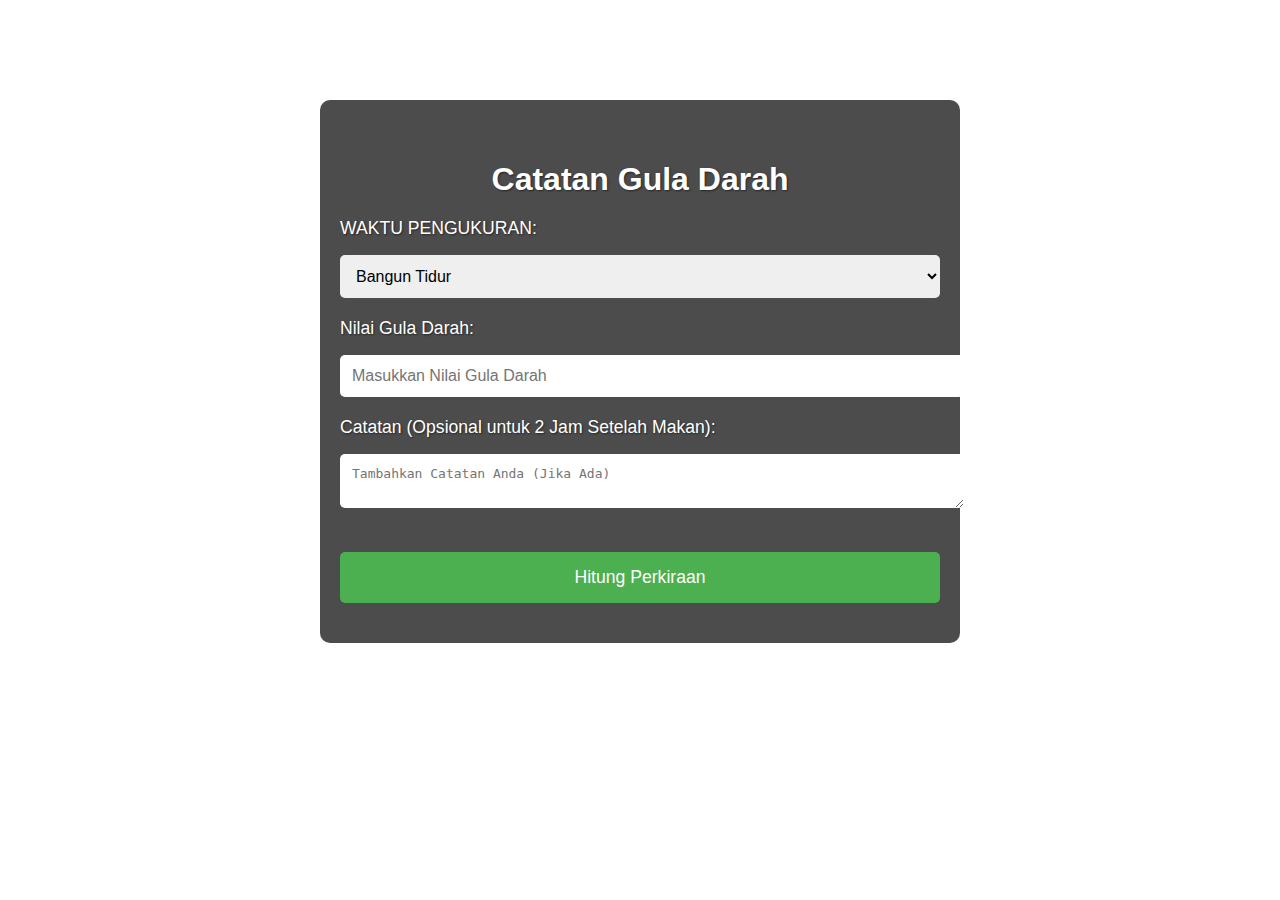
<file: index.html>
<!DOCTYPE html>
<html lang="en">
  <head>
    <meta charset="UTF-8" />
    <meta name="viewport" content="width=device-width, initial-scale=1.0" />
    <title>Catatan Gula Darah</title>
    <link rel="stylesheet" href="style.css" />
  </head>
  <body>
    <div class="container">
      <h1>Catatan Gula Darah</h1>
      <form id="gulaDarahForm">
        <div class="form-group">
          <label for="waktu">WAKTU PENGUKURAN:</label>
          <select id="waktu" required>
            <option value="Bangun Tidur">Bangun Tidur</option>
            <option value="2 Jam Setelah Makan">2 Jam Setelah Makan</option>
            <option value="Sebelum Tidur">Sebelum Tidur</option>
          </select>
        </div>

        <div class="form-group">
          <label for="nilai">Nilai Gula Darah:</label>
          <input type="number" id="nilai" placeholder="Masukkan Nilai Gula Darah" required />
        </div>

        <div class="form-group">
          <label for="catatan">Catatan (Opsional untuk 2 Jam Setelah Makan):</label>
          <textarea id="catatan" placeholder="Tambahkan Catatan Anda (Jika Ada)"></textarea>
        </div>

        <button type="submit">Hitung Perkiraan</button>
      </form>
    </div>

    <script src="script.js"></script>
  </body>
</html>
</file>
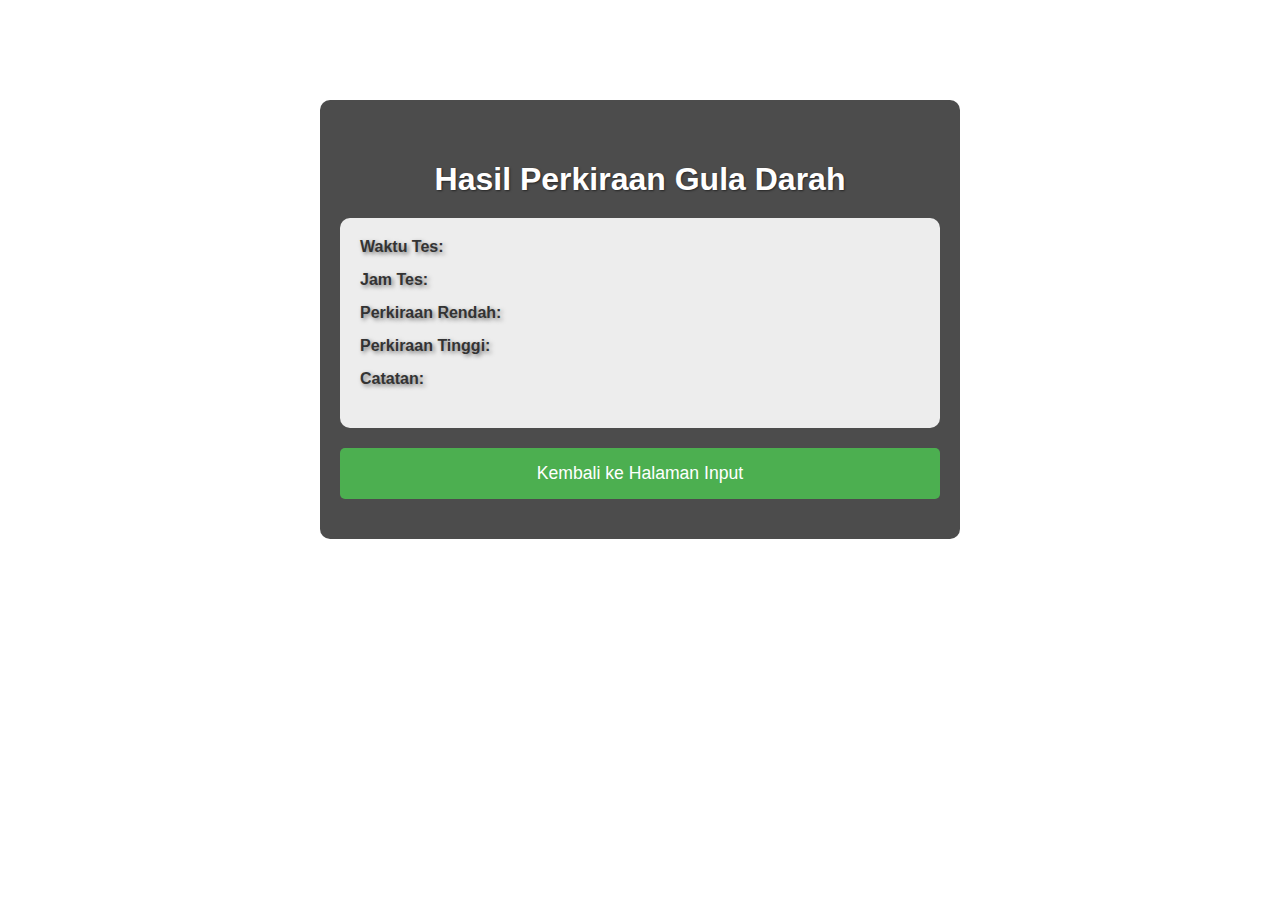
<file: hasil-perkiraan.html>
<!DOCTYPE html>
<html lang="en">
  <head>
    <meta charset="UTF-8" />
    <meta name="viewport" content="width=device-width, initial-scale=1.0" />
    <title>Hasil Perkiraan Gula Darah</title>
    <link rel="stylesheet" href="style.css" />
  </head>
  <body>
    <div class="container">
      <h1>Hasil Perkiraan Gula Darah</h1>
      <div class="result">
        <div class="result-row">
          <span class="label">Waktu Tes:</span>
          <span id="waktuHasil"></span>
        </div>
        <div class="result-row">
          <span class="label">Jam Tes:</span>
          <span id="jamTes"></span>
        </div>
        <div class="result-row">
          <span class="label">Perkiraan Rendah:</span>
          <span id="rendah"></span>
        </div>
        <div class="result-row">
          <span class="label">Perkiraan Tinggi:</span>
          <span id="tinggi"></span>
        </div>
        <div class="result-row">
          <span class="label">Catatan:</span>
          <span id="catatanHasil"></span>
        </div>

        <div id="peringatan" class="peringatan"></div>
      </div>
      <button onclick="goBack()">Kembali ke Halaman Input</button>
    </div>

    <script>
      // Ambil data dari localStorage dan tampilkan di halaman hasil
      window.onload = function () {
        document.getElementById("waktuHasil").innerText = localStorage.getItem("waktuTes");
        document.getElementById("jamTes").innerText = localStorage.getItem("jamTes");
        document.getElementById("rendah").innerText = localStorage.getItem("perkiraanRendah");
        document.getElementById("tinggi").innerText = localStorage.getItem("perkiraanTinggi");
        document.getElementById("catatanHasil").innerText = localStorage.getItem("catatan");

        const waktuTes = localStorage.getItem("waktuTes");
        const perkiraanTinggi = parseFloat(localStorage.getItem("perkiraanTinggi"));
        const perkiraanRendah = parseFloat(localStorage.getItem("perkiraanRendah"));
        const peringatan = document.getElementById("peringatan");

        // Menampilkan peringatan jika nilai lebih tinggi dari batas
        if (
          (waktuTes === "Bangun Tidur" && perkiraanTinggi > 120) ||
          (waktuTes === "2 Jam Setelah Makan" && perkiraanTinggi > 160) ||
          (waktuTes === "Sebelum Tidur" && perkiraanTinggi > 144)
        ) {
          peringatan.innerText = "ADA YANG HARUS DI EVALUASI";
          peringatan.style.color = "red";
        }
      };

      function goBack() {
        window.history.back();
      }
    </script>
  </body>
</html>
</file>
<file: style.css>
/* Tampilan Body */
body {
    font-family: 'Arial', sans-serif;
    margin: 0;
    padding: 0;
    background-image: url('https://www.w3schools.com/w3images/forestbridge.jpg');
    background-size: cover;
    color: white;
  }
  
  /* Container utama */
  .container {
    max-width: 600px;
    margin: 0 auto;
    padding: 40px 20px;
    background-color: rgba(0, 0, 0, 0.7);
    border-radius: 10px;
    margin-top: 100px;
    text-align: center;
  }
  
  /* Judul Halaman */
  h1 {
    font-size: 2em;
    margin-bottom: 20px;
  }
  
  /* Form Group */
  .form-group {
    margin-bottom: 20px;
    text-align: left;
  }
  
  /* Label */
  label {
    font-size: 1.1em;
    margin-bottom: 8px;
    display: block;
  }
  
  /* Input dan textarea */
  input, select, textarea {
    width: 100%;
    padding: 12px;
    margin-top: 8px;
    border-radius: 5px;
    border: none;
    font-size: 1em;
  }
  
  /* Tombol */
  button {
    background-color: #4CAF50;
    color: white;
    padding: 15px 20px;
    font-size: 1.1em;
    border: none;
    border-radius: 5px;
    cursor: pointer;
    width: 100%;
    margin-top: 20px;
  }
  
  button:hover {
    background-color: #45a049;
  }
  
  /* Hasil Perkiraan */
  .result {
    background-color: rgba(255, 255, 255, 0.9);
    padding: 20px;
    border-radius: 10px;
    margin-top: 20px;
    color: #333; /* Menambahkan warna teks gelap untuk hasil perkiraan */
  }
  
  /* Hasil Perkiraan dengan bayangan teks */
  .result-row {
    display: flex;
    justify-content: space-between;
    margin-bottom: 15px;
  }
  
  .result-row .label {
    font-weight: bold;
    text-shadow: 2px 2px 4px rgba(0, 0, 0, 0.5); /* Bayangan teks untuk label */
  }
  
  .result-row span {
    text-shadow: 1px 1px 2px rgba(0, 0, 0, 0.3); /* Bayangan teks untuk hasil perkiraan */
  }
  
  /* Peringatan */
  .peringatan {
    font-size: 1.2em;
    margin-top: 20px;
    color: red;
  }
  
  /* Menambah bayangan teks di seluruh body */
  body {
    text-shadow: 1px 1px 2px rgba(0, 0, 0, 0.5); /* Bayangan untuk teks di body */
  }
  /* Perkiraan Rendah dan Perkiraan Tinggi */
#rendah {
    color: #28a745; /* Warna hijau untuk perkiraan rendah */
    font-weight: bold;
  }
  
  #tinggi {
    color: #dc3545; /* Warna merah untuk perkiraan tinggi */
    font-weight: bold;
  }
</file>
